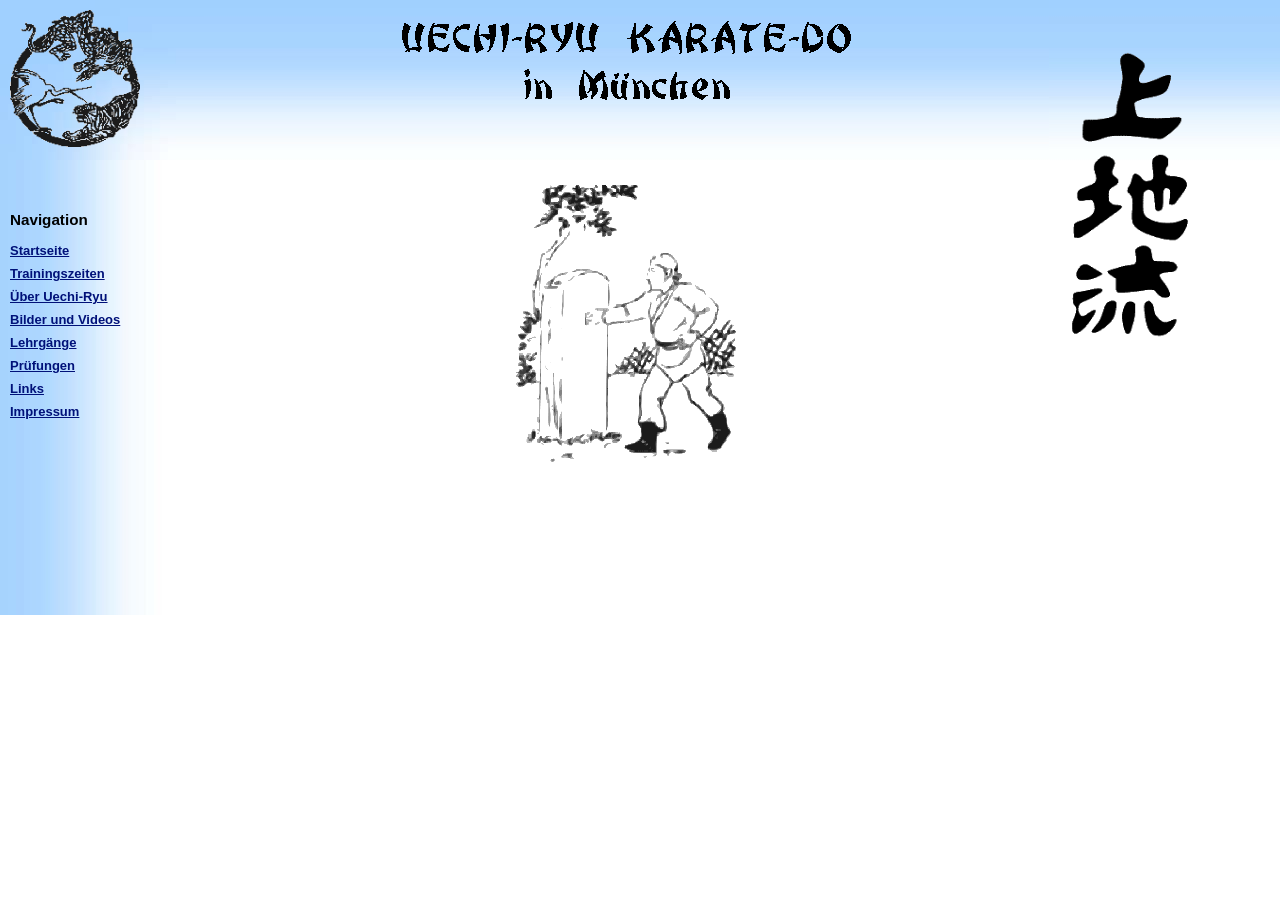
<file: index.html>
<!DOCTYPE html>
<html lang="de">
<head>
    <meta charset="utf-8">
    <title>Uechi-Ryu Karate-Do in München</title>
    <link href="templates/uechi.css" rel="stylesheet" type="text/css">

    <meta name="title" content="Uechi-Ryu Karate-Do in München">
    <meta name="Keywords" content="karate, karate-do, uechi-ryu, uechi, traditionelles karate, okinawa karate, kampfkunst, andreas theuer, münchen">
    <meta name="Description" content="Uechi-Ryu Karate-Do in München, Traditionelles Karate aus Okinawa in München">
    <meta name="Author" content="Andreas Theuer">
    <meta name="Subject" content="Karate">
    <meta name="Language" content="DE">
    <meta name="Robots" content="index,follow">

    <style type="text/css">
        .Stil1 {font-size: 11px}
    </style>
</head>

<body>

<table width="100%" cellspacing="0" cellpadding="10">

<!-- ----------- -->
<!-- Kopf Anfang -->
<!-- ----------- -->
<tr>
    <td background="bilder/bg-links-oben.jpg" width=130>
        <img src="bilder/KDT.gif" width="130" height="137" alt="Kranich, Drache und Tiger" border="0">
    </td>

    <td class="title" background="bilder/bg-oben.jpg">
        <img src="bilder/headline.gif" alt="Uechi-Ryu Karate-Do in München">
    </td>

    <td background="bilder/bg-oben3.jpg" rowspan=2 width=150 valign="top">
        <img src="bilder/uechi-ryu.gif" width="143" height="340" alt="Uechi Ryu" border="0">
    </td>
</tr>

<!-- --------- -->
<!-- Kopf Ende -->
<!-- --------- -->

<!-- ----------------- -->
<!-- Navigation Anfang -->
<!-- ----------------- -->

<tr>
    <td background="bilder/bg-links.jpg" valign="top">
        <pre><span class="Stil4">  </span></pre>
        <h3>Navigation</h3>
        <p><a href="index.html">Startseite</a></p>
        <p><a href="zeiten.html">Trainingszeiten</a></p>
		<p><a href="uechi-ryu.html">Über Uechi-Ryu</a></p>
        <p><a href="bilder.html">Bilder und Videos</a></p>
        <p><a href="lehrgaenge.html">Lehrgänge</a></p>
        <p><a href="pruefungen.html">Prüfungen</a></p>
        <p><a href="links.html">Links</a></p>
        <p><a href="impressum.html">Impressum</a></p>
    </td>

<!-- --------------- -->
<!-- Navigation Ende -->
<!-- --------------- -->

        <!-- Mittelspalte -->
        <td valign="middle" align="center" height="400">
            <br>
            <img src="bilder/Titelbild.gif" alt="Titelbild">
            <br><br>
        </td>
    </tr>

    <tr>
        <td background="bilder/bg-links.jpg">&nbsp;</td>
    </tr>

</table>

</body>
</html>
</file>
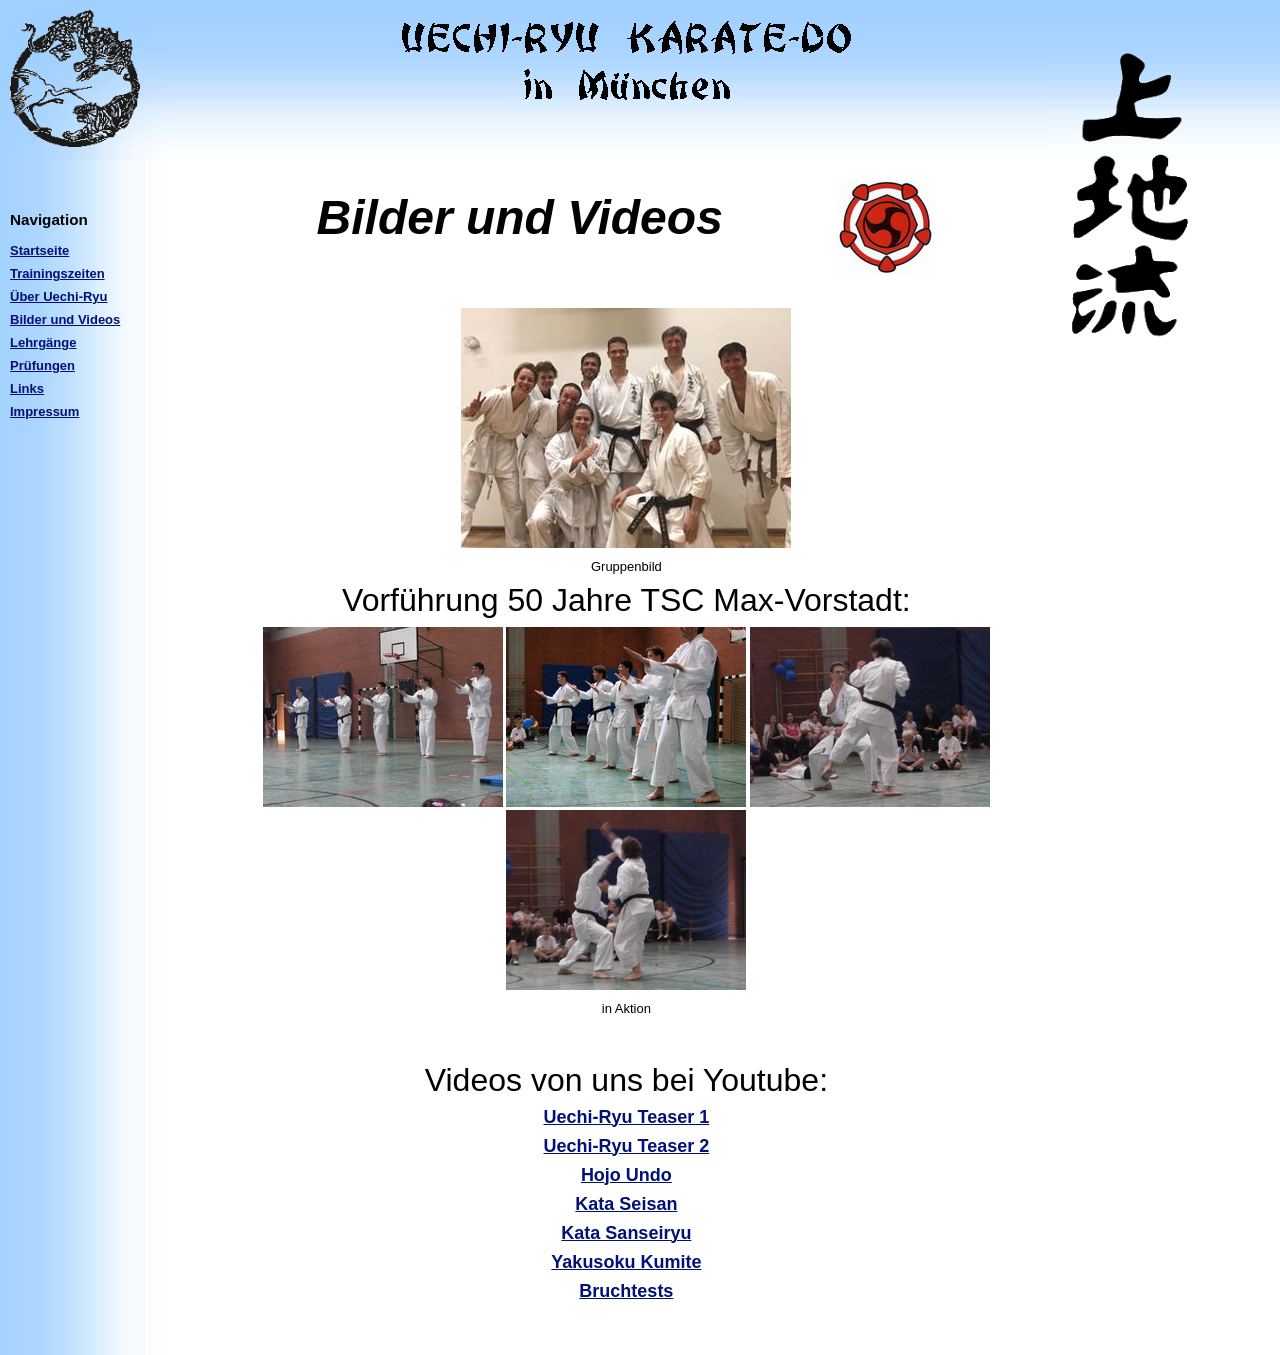
<file: bilder.html>
<!DOCTYPE html>
<html lang="de">
<head>
    <meta charset="utf-8">
    <title>Uechi-Ryu Karate-Do in München</title>
    <link href="templates/uechi.css" rel="stylesheet" type="text/css">

    <meta name="title" content="Uechi-Ryu Karate-Do in München">
    <meta name="Keywords" content="bilder, karate, karate-do, uechi-ryu, uechi, traditionelles karate, okinawa karate, kampfkunst, andreas theuer, münchen">
    <meta name="Description" content="Uechi-Ryu Karate-Do in München, Traditionelles Karate aus Okinawa in München">
    <meta name="Author" content="Andreas Theuer">
    <meta name="Subject" content="Karate">
    <meta name="Language" content="DE">
    <meta name="Robots" content="index,follow">

    <style type="text/css">
        .Stil1 {font-size: 11px}
    </style>
</head>

<body>

<table width=100% cellspacing="0" cellpadding="10">

<!-- ----------- -->
<!-- Kopf Anfang -->
<!-- ----------- -->
<tr>
    <td background="bilder/bg-links-oben.jpg" width=130>
        <img src="bilder/KDT.gif" width="130" height="137" alt="Kranich, Drache und Tiger" border="0">
    </td>

    <td class="title" background="bilder/bg-oben.jpg">
        <img src="bilder/headline.gif" alt="Uechi-Ryu Karate-Do in München">
    </td>

    <td background="bilder/bg-oben3.jpg" rowspan=2 width=150 valign="top">
        <img src="bilder/uechi-ryu.gif" width="143" height="340" alt="Uechi Ryu" border="0">
    </td>
</tr>


<!-- --------- -->
<!-- Kopf Ende -->
<!-- --------- -->



<!-- ----------------- -->
<!-- Navigation Anfang -->
<!-- ----------------- -->

<tr>
    <td background="bilder/bg-links.jpg" valign="top">
        <pre><span class="Stil4">  </span></pre>
        <h3>Navigation</h3>
        <p><a href="index.html">Startseite</a></p>
        <p><a href="zeiten.html">Trainingszeiten</a></p>
		<p><a href="uechi-ryu.html">Über Uechi-Ryu</a></p>
        <p><a href="bilder.html">Bilder und Videos</a></p>
        <p><a href="lehrgaenge.html">Lehrgänge</a></p>
        <p><a href="pruefungen.html">Prüfungen</a></p>
        <p><a href="links.html">Links</a></p>
        <p><a href="impressum.html">Impressum</a></p>
    </td>


<!-- --------------- -->
<!-- Navigation Ende -->
<!-- --------------- -->



<!-- ------------------- -->
<!-- Mittelspalte Anfang -->
<!-- ------------------- -->


	<td valign="top" align="center" height=400>
		<h1><font size="+4"><i>Bilder und Videos</i>&nbsp;&nbsp;&nbsp;&nbsp;&nbsp;&nbsp;&nbsp;&nbsp;</font>
			<img src="bilder/logo.jpg" width="100" height="95" border="0" alt="Shoken" align="center"></h1><br>

			<p><a><img src="bilder/gruppenbild.jpg" width="330" height="240" border="0" alt="Gruppenbild"></p>
			<a>Gruppenbild</a>

			
		<p><a><font size="+3">Vorf&uuml;hrung 50 Jahre TSC Max-Vorstadt:</font></a></p>

			<img src="bilder/vorfuehrung1.jpg" width="240" height="180" border="0" alt="Vorführungsbild">
			<img src="bilder/vorfuehrung2.jpg" width="240" height="180" border="0" alt="Vorführungsbild">
			<img src="bilder/vorfuehrung3.jpg" width="240" height="180" border="0" alt="Vorführungsbild">
			<img src="bilder/vorfuehrung4.jpg" width="240" height="180" border="0" alt="Vorführungsbild">
			<p><a>in Aktion</a></p>

		<br><br>

		<p><a><font size="+3">Videos von uns bei Youtube:</font></a></p>

		<p><a href="https://www.youtube.com/watch?v=sJLImpI1awE" target="_blank"><font size="+1">Uechi-Ryu Teaser 1</font></a></p>
		<p><a href="https://www.youtube.com/watch?v=Bh5SAx8_oy8" target="_blank"><font size="+1">Uechi-Ryu Teaser 2</font></a></p>
		<p><a href="https://www.youtube.com/watch?v=Fz6s21OsHaQ" target="_blank"><font size="+1">Hojo Undo</font></a></p>
		<p><a href="https://www.youtube.com/watch?v=kv1HJ3CWfzE" target="_blank"><font size="+1">Kata Seisan</font></a></p>
		<p><a href="https://www.youtube.com/watch?v=5gFrFgeg7R0" target="_blank"><font size="+1">Kata Sanseiryu</font></a></p>
		<p><a href="https://www.youtube.com/watch?v=Fb-xDyRDK4s" target="_blank"><font size="+1">Yakusoku Kumite</font></a></p>
		<p><a href="https://www.youtube.com/watch?v=NuuFsBiP1zk" target="_blank"><font size="+1">Bruchtests</font></a></p>



	</td>
</tr>

<!-- ----------------- -->
<!-- Mittelspalte Ende -->
<!-- ----------------- -->

<tr>
	<td background="bilder/bg-links.jpg" >&nbsp;</td>
</tr>

</table>

</body>
</html>
</file>
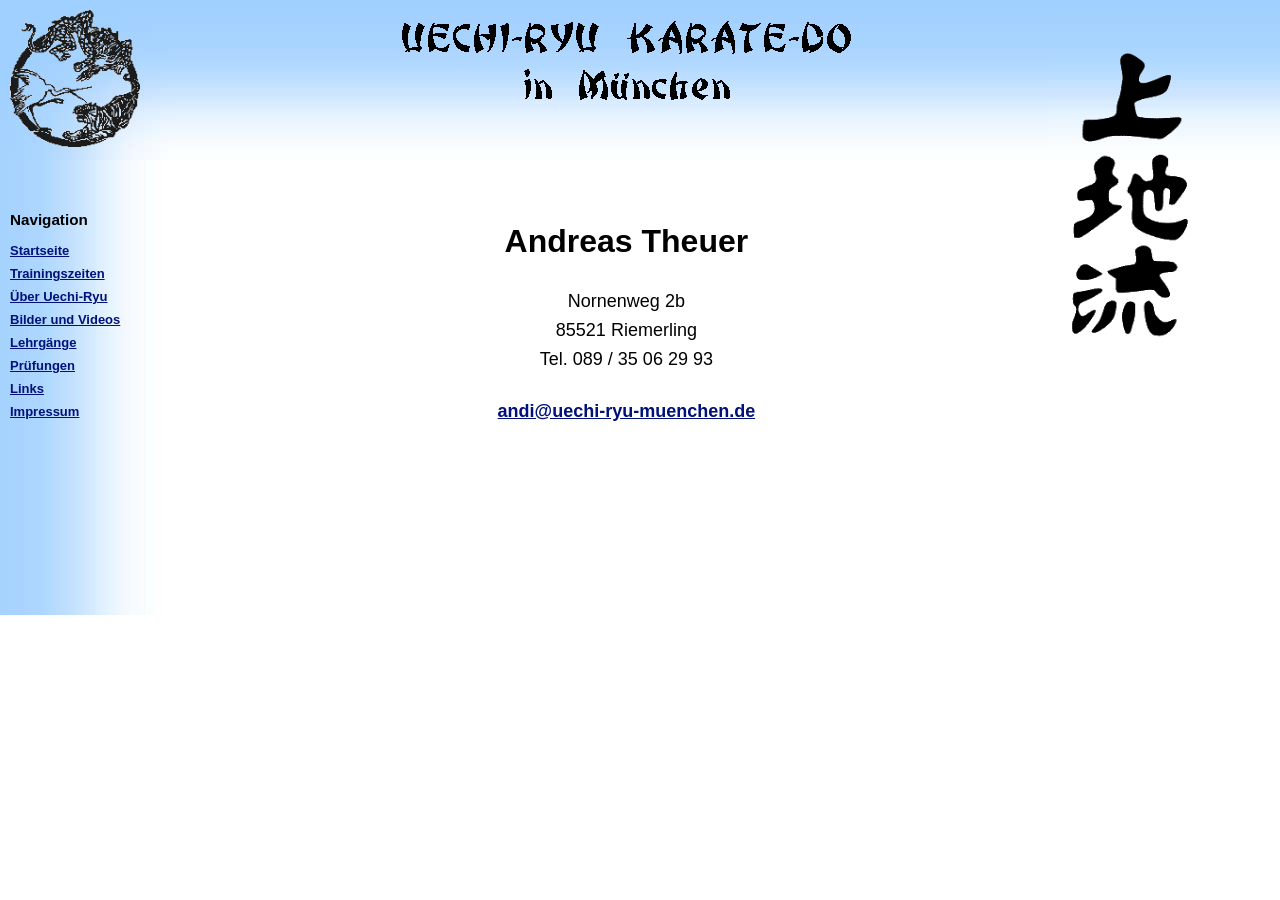
<file: impressum.html>
<!DOCTYPE html>
<html lang="de">
<head>
    <meta charset="utf-8">
    <title>Uechi-Ryu Karate-Do in München</title>
    <link href="templates/uechi.css" rel="stylesheet" type="text/css">

    <meta name="title" content="Uechi-Ryu Karate-Do in München">
    <meta name="Keywords" content="karate, karate-do, uechi-ryu, uechi, traditionelles karate, okinawa karate, kampfkunst, andreas theuer, münchen">
    <meta name="Description" content="Uechi-Ryu Karate-Do in München, Traditionelles Karate aus Okinawa in München">
    <meta name="Author" content="Andreas Theuer">
    <meta name="Subject" content="Karate">
    <meta name="Language" content="DE">
    <meta name="Robots" content="index,follow">

    <style type="text/css">
        .Stil1 {font-size: 11px}
    </style>
</head>

<body>

<table width=100% cellspacing="0" cellpadding="10">

<!-- ----------- -->
<!-- Kopf Anfang -->
<!-- ----------- -->
<tr>
    <td background="bilder/bg-links-oben.jpg" width=130>
        <img src="bilder/KDT.gif" width="130" height="137" alt="Kranich, Drache und Tiger" border="0">
    </td>

    <td class="title" background="bilder/bg-oben.jpg">
        <img src="bilder/headline.gif" alt="Uechi-Ryu Karate-Do in München">
    </td>

    <td background="bilder/bg-oben3.jpg" rowspan=2 width=150 valign="top">
        <img src="bilder/uechi-ryu.gif" width="143" height="340" alt="Uechi Ryu" border="0">
    </td>
</tr>

<!-- --------- -->
<!-- Kopf Ende -->
<!-- --------- -->



<!-- ----------------- -->
<!-- Navigation Anfang -->
<!-- ----------------- -->

<tr>
    <td background="bilder/bg-links.jpg" valign="top">
        <pre><span class="Stil4">  </span></pre>
        <h3>Navigation</h3>
        <p><a href="index.html">Startseite</a></p>
        <p><a href="zeiten.html">Trainingszeiten</a></p>
		<p><a href="uechi-ryu.html">Über Uechi-Ryu</a></p>
        <p><a href="bilder.html">Bilder und Videos</a></p>
        <p><a href="lehrgaenge.html">Lehrgänge</a></p>
        <p><a href="pruefungen.html">Prüfungen</a></p>
        <p><a href="links.html">Links</a></p>
        <p><a href="impressum.html">Impressum</a></p>
    </td>


<!-- --------------- -->
<!-- Navigation Ende -->
<!-- --------------- -->



<!-- ------------------- -->
<!-- Mittelspalte Anfang -->
<!-- ------------------- -->


	<td valign="top" align="center" height=400>
		<p><br><br><br><b><font size="+3">Andreas Theuer</font></b></p><br>
		<p><font size="+1">Nornenweg 2b </font></p>
		<p><font size="+1">85521 Riemerling </font></p>
		<p><font size="+1">Tel. 089 / 35 06 29 93</font></p><br>
		<p><font size="+1"><a href=&#109;&#97;&#105;&#108;&#116;&#111;&#58;&#97;&#110;&#100;&#105;&#64;&#117;&#101;&#99;&#104;&#105;&#45;&#114;&#121;&#117;&#45;&#109;&#117;&#101;&#110;&#99;&#104;&#101;&#110;&#46;&#100;&#101;>
                 &#97;&#110;&#100;&#105;&#64;&#117;&#101;&#99;&#104;&#105;&#45;&#114;&#121;&#117;&#45;&#109;&#117;&#101;&#110;&#99;&#104;&#101;&#110;&#46;&#100;&#101;</a></font></p>
	</td>
</tr>

<!-- ----------------- -->
<!-- Mittelspalte Ende -->
<!-- ----------------- -->

<tr>
	<td background="bilder/bg-links.jpg" >&nbsp;</td>
</tr>

</table>

</body>
</html>
</file>
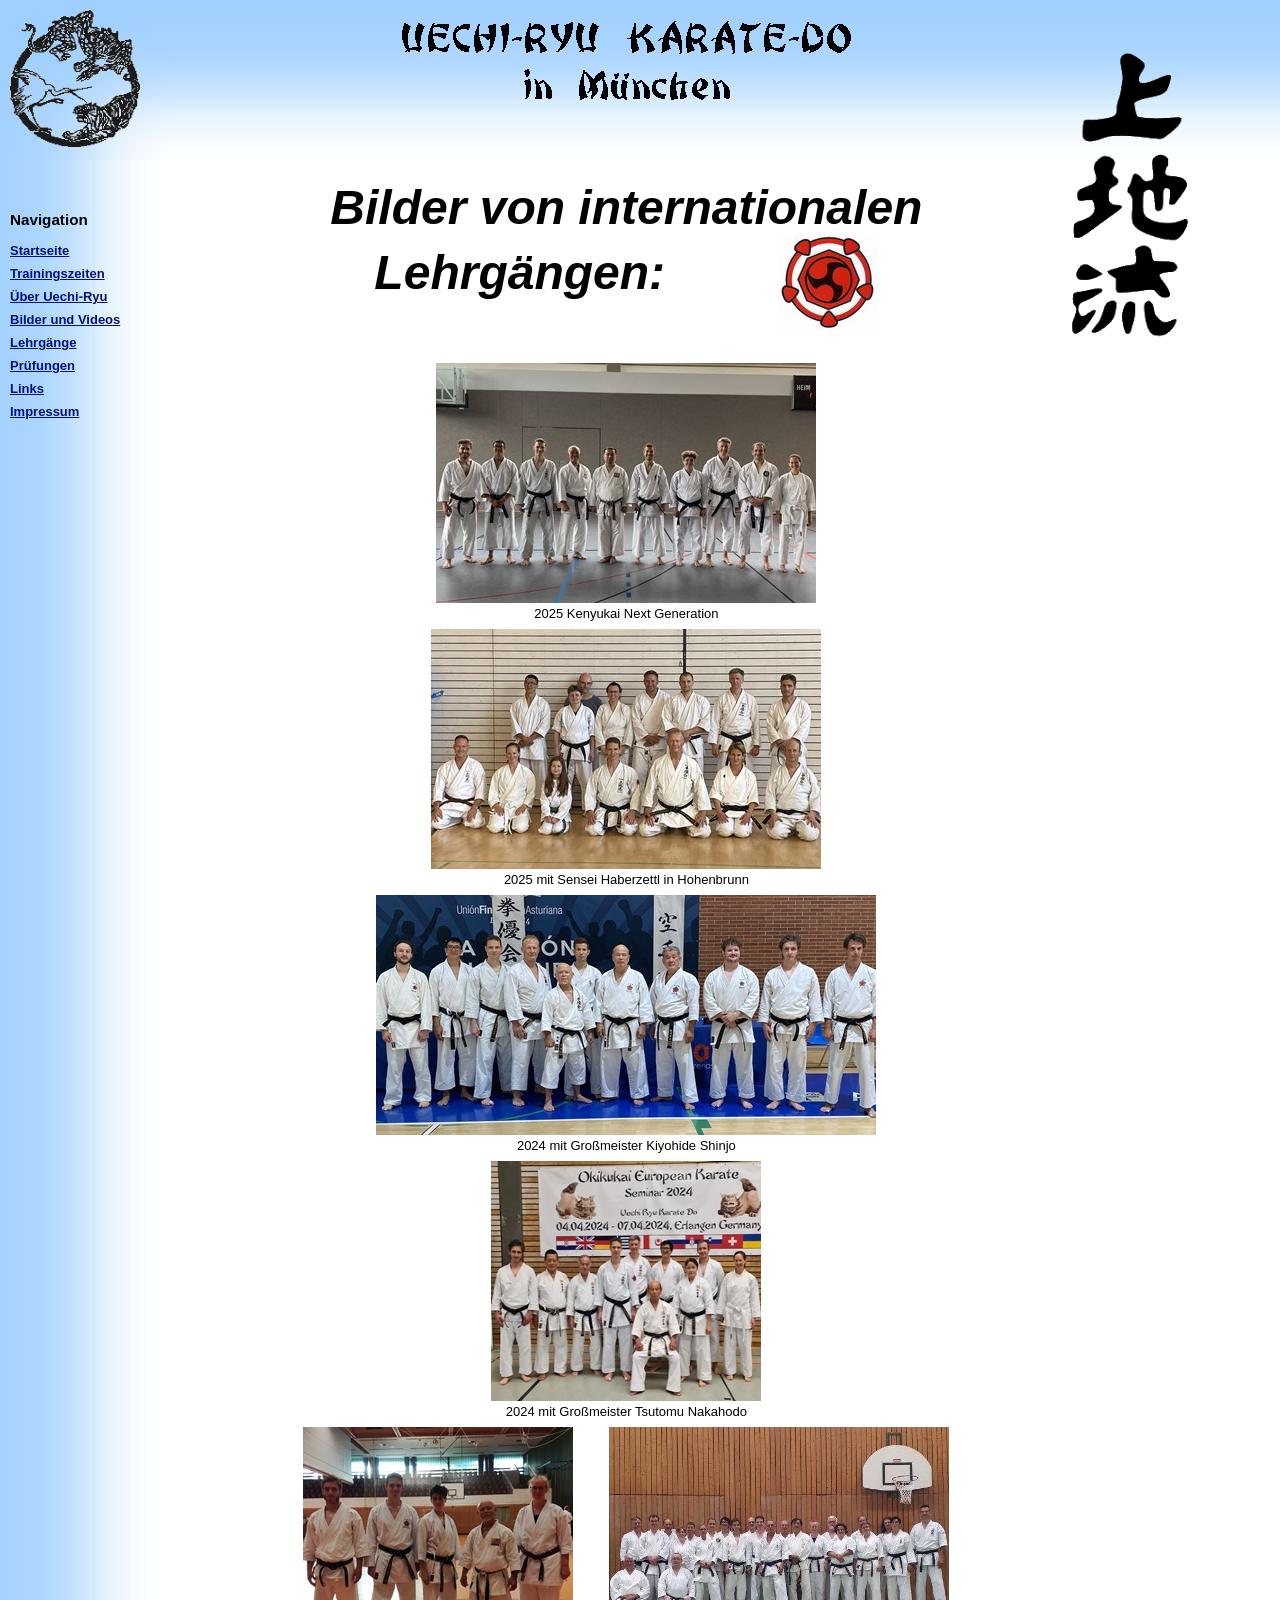
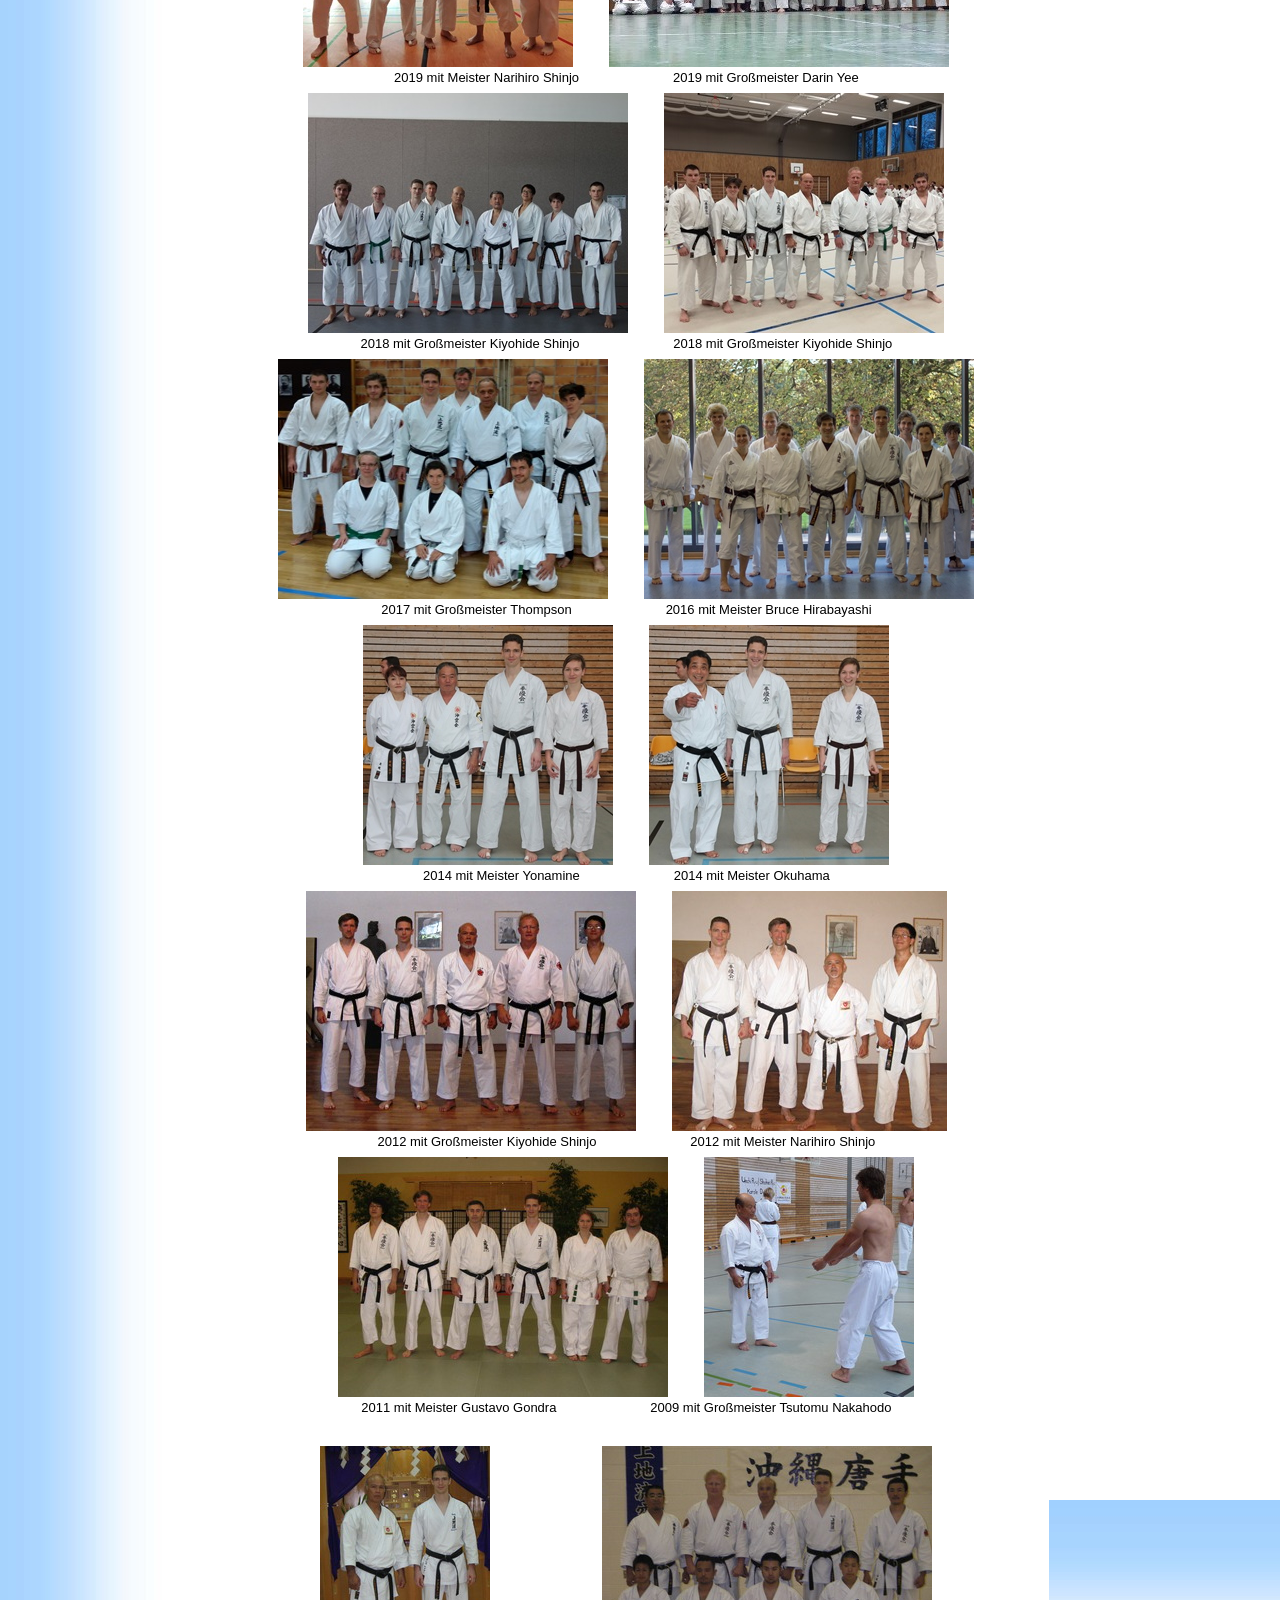
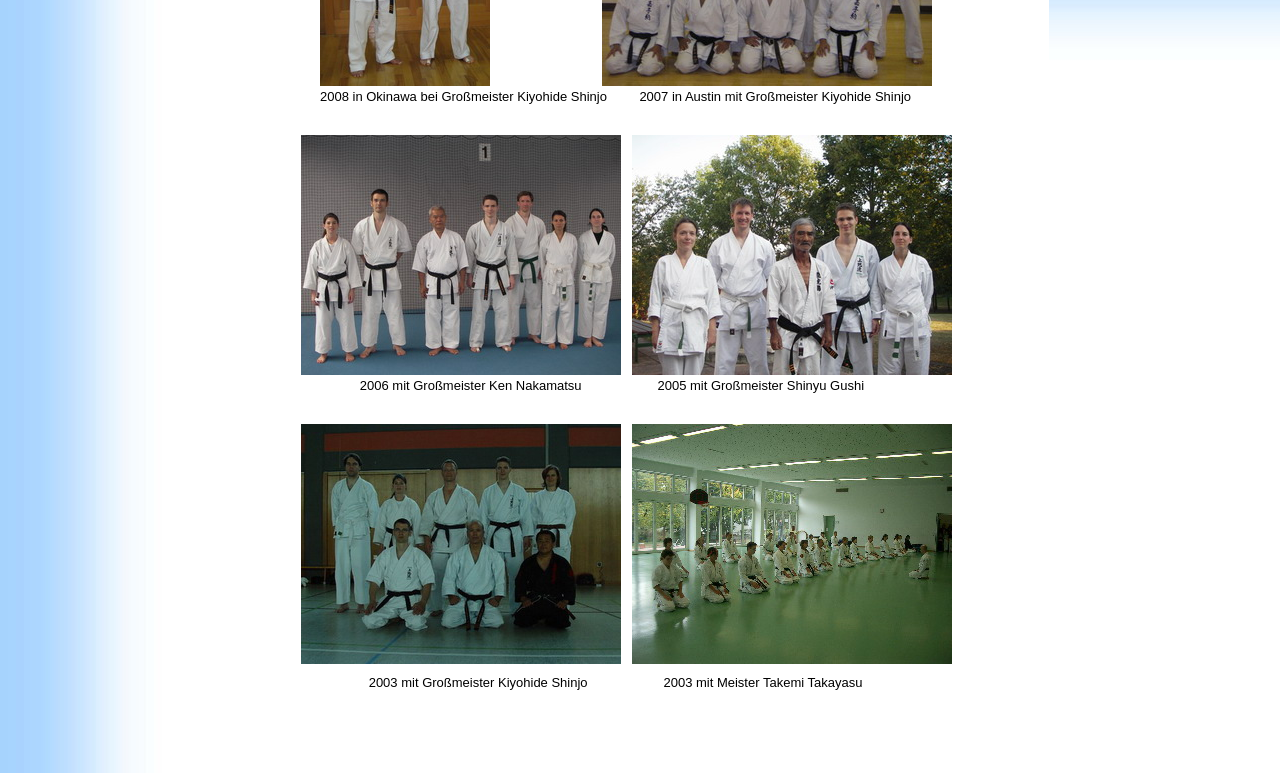
<file: lehrgaenge.html>
<!DOCTYPE html>
<html lang="de">
<head>
    <meta charset="utf-8">
    <title>Uechi-Ryu Karate-Do in München</title>
    <link href="templates/uechi.css" rel="stylesheet" type="text/css">

    <meta name="title" content="Uechi-Ryu Karate-Do in München">
    <meta name="Keywords" content="karate, karate-do, uechi-ryu, uechi, traditionelles karate, okinawa karate, kampfkunst, andreas theuer, münchen">
    <meta name="Description" content="Uechi-Ryu Karate-Do in München, Traditionelles Karate aus Okinawa in München">
    <meta name="Author" content="Andreas Theuer">
    <meta name="Subject" content="Karate">
    <meta name="Language" content="DE">
    <meta name="Robots" content="index,follow">

    <style type="text/css">
        .Stil1 {font-size: 11px}
    </style>
</head>

<body>

<table width=100% cellspacing="0" cellpadding="10">

<!-- ----------- -->
<!-- Kopf Anfang -->
<!-- ----------- -->
<tr>
    <td background="bilder/bg-links-oben.jpg" width=130>
        <img src="bilder/KDT.gif" width="130" height="137" alt="Kranich, Drache und Tiger" border="0">
    </td>

    <td class="title" background="bilder/bg-oben.jpg">
        <img src="bilder/headline.gif" alt="Uechi-Ryu Karate-Do in München">
    </td>

    <td background="bilder/bg-oben3.jpg" rowspan=2 width=150 valign="top">
        <img src="bilder/uechi-ryu.gif" width="143" height="340" alt="Uechi Ryu" border="0">
    </td>
</tr>

<!-- --------- -->
<!-- Kopf Ende -->
<!-- --------- -->

<!-- ----------------- -->
<!-- Navigation Anfang -->
<!-- ----------------- -->

<tr>
    <td background="bilder/bg-links.jpg" valign="top">
        <pre><span class="Stil4">  </span></pre>
        <h3>Navigation</h3>
        <p><a href="index.html">Startseite</a></p>
        <p><a href="zeiten.html">Trainingszeiten</a></p>
		<p><a href="uechi-ryu.html">Über Uechi-Ryu</a></p>
        <p><a href="bilder.html">Bilder und Videos</a></p>
        <p><a href="lehrgaenge.html">Lehrgänge</a></p>
        <p><a href="pruefungen.html">Prüfungen</a></p>
        <p><a href="links.html">Links</a></p>
        <p><a href="impressum.html">Impressum</a></p>
    </td>

<!-- --------------- -->
<!-- Navigation Ende -->
<!-- --------------- -->

<!-- ------------------- -->
<!-- Mittelspalte Anfang -->
<!-- ------------------- -->

    <td valign="top" align="center" height=400>
        <h1>
            <font size="+4"><i>Bilder von internationalen Lehrgängen:</i>&nbsp;&nbsp;&nbsp;&nbsp;&nbsp;&nbsp;&nbsp;&nbsp;</font>
            <img src="bilder/logo.jpg" width="100" height="95" border="0" alt="Shoken" align="center">
        </h1>
        <br>

        <p>
            <img src="bilder/2025badkissingen.jpg" width="380" height="240" border="0" alt="Lehrgangsbild"><br>
            <a>2025 Kenyukai Next Generation</a>
        </p>

        <p>
            <img src="bilder/2025hohenbrunn.jpg" width="390" height="240" border="0" alt="Lehrgangsbild"><br>
            <a>2025 mit Sensei Haberzettl in Hohenbrunn</a>
        </p>

        <p>
            <img src="bilder/2024shinjo.jpg" width="500" height="240" border="0" alt="Lehrgangsbild"><br>
            <a>2024 mit Großmeister Kiyohide Shinjo</a>
        </p>

        <p>
            <img src="bilder/2024nakahodo.jpg" width="270" height="240" border="0" alt="Lehrgangsbild"><br>
            <a>2024 mit Großmeister Tsutomu Nakahodo</a>
        </p>

        <p>
            <img src="bilder/2019NarihiroShinjoKelheim.jpg" width="270" height="240" border="0" alt="Lehrgangsbild">
            &nbsp;&nbsp;&nbsp;&nbsp;&nbsp;&nbsp;&nbsp;&nbsp;
            <img src="bilder/2019DarinYeeRegensburg.jpg" width="340" height="240" border="0" alt="Lehrgangsbild"><br>
            <a>2019 mit Meister Narihiro Shinjo</a>
            &nbsp;&nbsp;&nbsp;&nbsp;&nbsp;&nbsp;&nbsp;&nbsp;&nbsp;&nbsp;&nbsp;&nbsp;&nbsp;&nbsp;&nbsp;&nbsp;&nbsp;&nbsp;&nbsp;&nbsp;&nbsp;&nbsp;&nbsp;&nbsp;
            <a>2019 mit Großmeister Darin Yee</a>
        </p>

        <p>
            <img src="bilder/2018ShinjoBK.jpg" width="320" height="240" border="0" alt="Lehrgangsbild">
            &nbsp;&nbsp;&nbsp;&nbsp;&nbsp;&nbsp;&nbsp;&nbsp;
            <img src="bilder/2018ShinjoMuenchen.jpg" width="280" height="240" border="0" alt="Lehrgangsbild"><br>
            <a>2018 mit Großmeister Kiyohide Shinjo</a>
            &nbsp;&nbsp;&nbsp;&nbsp;&nbsp;&nbsp;&nbsp;&nbsp;&nbsp;&nbsp;&nbsp;&nbsp;&nbsp;&nbsp;&nbsp;&nbsp;&nbsp;&nbsp;&nbsp;&nbsp;&nbsp;&nbsp;&nbsp;&nbsp;
            <a>2018 mit Großmeister Kiyohide Shinjo</a>
        </p>

        <p>
            <img src="bilder/2017ThompsonBK.jpg" width="330" height="240" border="0" alt="Lehrgangsbild">
            &nbsp;&nbsp;&nbsp;&nbsp;&nbsp;&nbsp;&nbsp;&nbsp;
            <img src="bilder/2016BruceMuenchen.jpg" width="330" height="240" border="0" alt="Lehrgangsbild"><br>
            <a>2017 mit Großmeister Thompson</a>
            &nbsp;&nbsp;&nbsp;&nbsp;&nbsp;&nbsp;&nbsp;&nbsp;&nbsp;&nbsp;&nbsp;&nbsp;&nbsp;&nbsp;&nbsp;&nbsp;&nbsp;&nbsp;&nbsp;&nbsp;&nbsp;&nbsp;&nbsp;&nbsp;
            <a>2016 mit Meister Bruce Hirabayashi</a>
        </p>

        <p>
            <img src="bilder/2014YonamineErlangen.jpg" width="250" height="240" border="0" alt="Lehrgangsbild">
            &nbsp;&nbsp;&nbsp;&nbsp;&nbsp;&nbsp;&nbsp;&nbsp;
            <img src="bilder/2014OkuhamaErlangen.jpg" width="240" height="240" border="0" alt="Lehrgangsbild"><br>
            <a>2014 mit Meister Yonamine</a>
            &nbsp;&nbsp;&nbsp;&nbsp;&nbsp;&nbsp;&nbsp;&nbsp;&nbsp;&nbsp;&nbsp;&nbsp;&nbsp;&nbsp;&nbsp;&nbsp;&nbsp;&nbsp;&nbsp;&nbsp;&nbsp;&nbsp;&nbsp;&nbsp;
            <a>2014 mit Meister Okuhama</a>
        </p>

        <p>
            <img src="bilder/2012shinjok.jpg" width="330" height="240" border="0" alt="Lehrgangsbild">
            &nbsp;&nbsp;&nbsp;&nbsp;&nbsp;&nbsp;&nbsp;&nbsp;
            <img src="bilder/2012shinjon.jpg" width="275" height="240" border="0" alt="Lehrgangsbild"><br>
            <a>2012 mit Großmeister Kiyohide Shinjo</a>
            &nbsp;&nbsp;&nbsp;&nbsp;&nbsp;&nbsp;&nbsp;&nbsp;&nbsp;&nbsp;&nbsp;&nbsp;&nbsp;&nbsp;&nbsp;&nbsp;&nbsp;&nbsp;&nbsp;&nbsp;&nbsp;&nbsp;&nbsp;&nbsp;
            <a>2012 mit Meister Narihiro Shinjo</a>
        </p>

        <p>
            <img src="bilder/2011gondra.jpg" width="330" height="240" border="0" alt="Lehrgangsbild">
            &nbsp;&nbsp;&nbsp;&nbsp;&nbsp;&nbsp;&nbsp;&nbsp;
            <img src="bilder/2009nakahodo.jpg" width="210" height="240" border="0" alt="Lehrgangsbild"><br>
            <a>2011 mit Meister Gustavo Gondra</a>
            &nbsp;&nbsp;&nbsp;&nbsp;&nbsp;&nbsp;&nbsp;&nbsp;&nbsp;&nbsp;&nbsp;&nbsp;&nbsp;&nbsp;&nbsp;&nbsp;&nbsp;&nbsp;&nbsp;&nbsp;&nbsp;&nbsp;&nbsp;&nbsp;
            <a>2009 mit Großmeister Tsutomu Nakahodo</a>
        </p>

        <p>&nbsp;</p>

        <p>
            <img src="bilder/2008okinawa.jpg" width="170" height="240" border="0" alt="Lehrgangsbild">
            &nbsp;&nbsp;&nbsp;&nbsp;&nbsp;&nbsp;&nbsp;&nbsp;&nbsp;&nbsp;&nbsp;&nbsp;&nbsp;&nbsp;&nbsp;&nbsp;&nbsp;&nbsp;&nbsp;&nbsp;&nbsp;&nbsp;&nbsp;&nbsp;&nbsp;&nbsp;&nbsp;&nbsp;&nbsp;
            <img src="bilder/2007austin.jpg" width="330" height="240" border="0" alt="Lehrgangsbild"><br>
            <a>2008 in Okinawa bei Großmeister Kiyohide Shinjo</a>
            &nbsp;&nbsp;&nbsp;&nbsp;&nbsp;&nbsp;&nbsp;
            <a>2007 in Austin mit Großmeister Kiyohide Shinjo</a>
            &nbsp;&nbsp;&nbsp;&nbsp;&nbsp;
        </p>

        <p>&nbsp;</p>

        <p>
            <img src="bilder/2006nakamatsu.jpg" width="320" height="240" border="0" alt="Lehrgangsbild">
            &nbsp;
            <img src="bilder/2005gushi.jpg" width="320" height="240" border="0" alt="Lehrgangsbild"><br>
            <a>2006 mit Großmeister Ken Nakamatsu</a>
            &nbsp;&nbsp;&nbsp;&nbsp;&nbsp;&nbsp;&nbsp;&nbsp;&nbsp;&nbsp;&nbsp;&nbsp;&nbsp;&nbsp;&nbsp;&nbsp;&nbsp;&nbsp;&nbsp;
            <a>2005 mit Großmeister Shinyu Gushi</a>
            &nbsp;&nbsp;&nbsp;&nbsp;&nbsp;&nbsp;&nbsp;
        </p>

        <p>&nbsp;</p>

        <img src="bilder/2003shinjo.jpg" width="320" height="240" border="0" alt="Lehrgangsbild">
        &nbsp;
        <img src="bilder/2003takayasu.jpg" width="320" height="240" border="0" alt="Lehrgangsbild"><br>

        <p>
            <a>2003 mit Großmeister Kiyohide Shinjo</a>
            &nbsp;&nbsp;&nbsp;&nbsp;&nbsp;&nbsp;&nbsp;&nbsp;&nbsp;&nbsp;&nbsp;&nbsp;&nbsp;&nbsp;&nbsp;&nbsp;&nbsp;&nbsp;&nbsp;
            <a>2003 mit Meister Takemi Takayasu</a>
            &nbsp;&nbsp;&nbsp;&nbsp;&nbsp;
        </p>

        <br><br>

    </td>
</tr>

<!-- ----------------- -->
<!-- Mittelspalte Ende -->
<!-- ----------------- -->

<tr>
    <td background="bilder/bg-links.jpg">&nbsp;</td>
</tr>

</table>

</body>
</html>
</file>
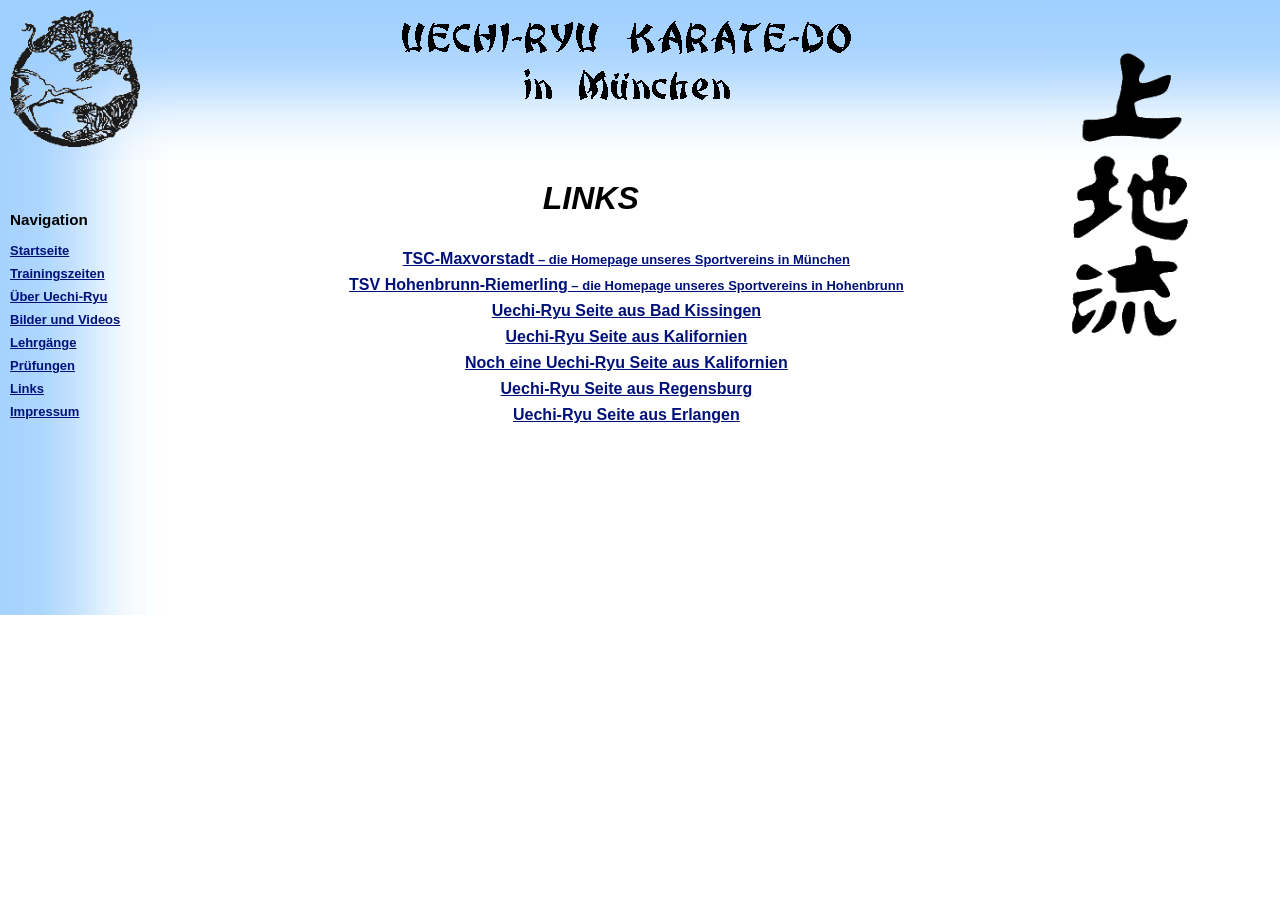
<file: links.html>
<!DOCTYPE html>
<html lang="de">
<head>
    <meta charset="utf-8">
    <title>Uechi-Ryu Karate-Do in München</title>    
    <link href="templates/uechi.css" rel="stylesheet" type="text/css">

    <meta name="title" content="Uechi-Ryu Karate-Do in München">
    <meta name="Keywords" content="bilder, karate, karate-do, uechi-ryu, uechi, traditionelles karate, okinawa karate, kampfkunst, andreas theuer, münchen">
    <meta name="Description" content="Uechi-Ryu Karate-Do in München, Traditionelles Karate aus Okinawa in München">
    <meta name="Author" content="Andreas Theuer">
    <meta name="Subject" content="Karate">
    <meta name="Language" content="DE">
    <meta name="Robots" content="index,follow">

    <style type="text/css">
        .Stil1 {font-size: 11px}
    </style>
</head>

<body>

<table width=100% cellspacing="0" cellpadding="10">

<!-- ----------- -->
<!-- Kopf Anfang -->
<!-- ----------- -->
<tr>
    <td background="bilder/bg-links-oben.jpg" width=130>
        <img src="bilder/KDT.gif" width="130" height="137" alt="Kranich, Drache und Tiger" border="0">
    </td>

    <td class="title" background="bilder/bg-oben.jpg">
        <img src="bilder/headline.gif" alt="Uechi-Ryu Karate-Do in München">
    </td>

    <td background="bilder/bg-oben3.jpg" rowspan=2 width=150 valign="top">
        <img src="bilder/uechi-ryu.gif" width="143" height="340" alt="Uechi Ryu" border="0">
    </td>
</tr>

<!-- --------- -->
<!-- Kopf Ende -->
<!-- --------- -->

<!-- ----------------- -->
<!-- Navigation Anfang -->
<!-- ----------------- -->

<tr>
    <td background="bilder/bg-links.jpg" valign="top">
        <pre><span class="Stil4">  </span></pre>
        <h3>Navigation</h3>
        <p><a href="index.html">Startseite</a></p>
        <p><a href="zeiten.html">Trainingszeiten</a></p>
		<p><a href="uechi-ryu.html">Über Uechi-Ryu</a></p>
        <p><a href="bilder.html">Bilder und Videos</a></p>
        <p><a href="lehrgaenge.html">Lehrgänge</a></p>
        <p><a href="pruefungen.html">Prüfungen</a></p>
        <p><a href="links.html">Links</a></p>
        <p><a href="impressum.html">Impressum</a></p>
    </td>

<!-- --------------- -->
<!-- Navigation Ende -->
<!-- --------------- -->

<!-- ------------------- -->
<!-- Mittelspalte Anfang -->
<!-- ------------------- -->

    <td valign="top" align="center" height=400>
        <h1><font size="+3"><i>LINKS</i>&nbsp;&nbsp;&nbsp;&nbsp;&nbsp;&nbsp;&nbsp;&nbsp;</font></h1>
        <br>

        <p><a href="http://www.tsc-maxvorstadt.de"><font size="+0.5">TSC-Maxvorstadt</font> – die Homepage unseres Sportvereins in München</a></p>
        <p><a href="http://www.tsv-hohenbrunn.com"><font size="+0.5">TSV Hohenbrunn-Riemerling</font> – die Homepage unseres Sportvereins in Hohenbrunn</a></p>
        <p><a href="http://www.karate-kg.de"><font size="+0.5">Uechi-Ryu Seite aus Bad Kissingen</font></a></p>
        <p><a href="http://www.alandollar.com"><font size="+0.5">Uechi-Ryu Seite aus Kalifornien</font></a></p>
        <p><a href="http://www.1shoken.com"><font size="+0.5">Noch eine Uechi-Ryu Seite aus Kalifornien</font></a></p>
        <p><a href="http://www.uechi-regensburg.de"><font size="+0.5">Uechi-Ryu Seite aus Regensburg</font></a></p>
        <p><a href="http://www.ki-shin-tai.de"><font size="+0.5">Uechi-Ryu Seite aus Erlangen</font></a></p>

    </td>
</tr>

<!-- ----------------- -->
<!-- Mittelspalte Ende -->
<!-- ----------------- -->

<tr>
    <td background="bilder/bg-links.jpg">&nbsp;</td>
</tr>

</table>

</body>
</html>
</file>
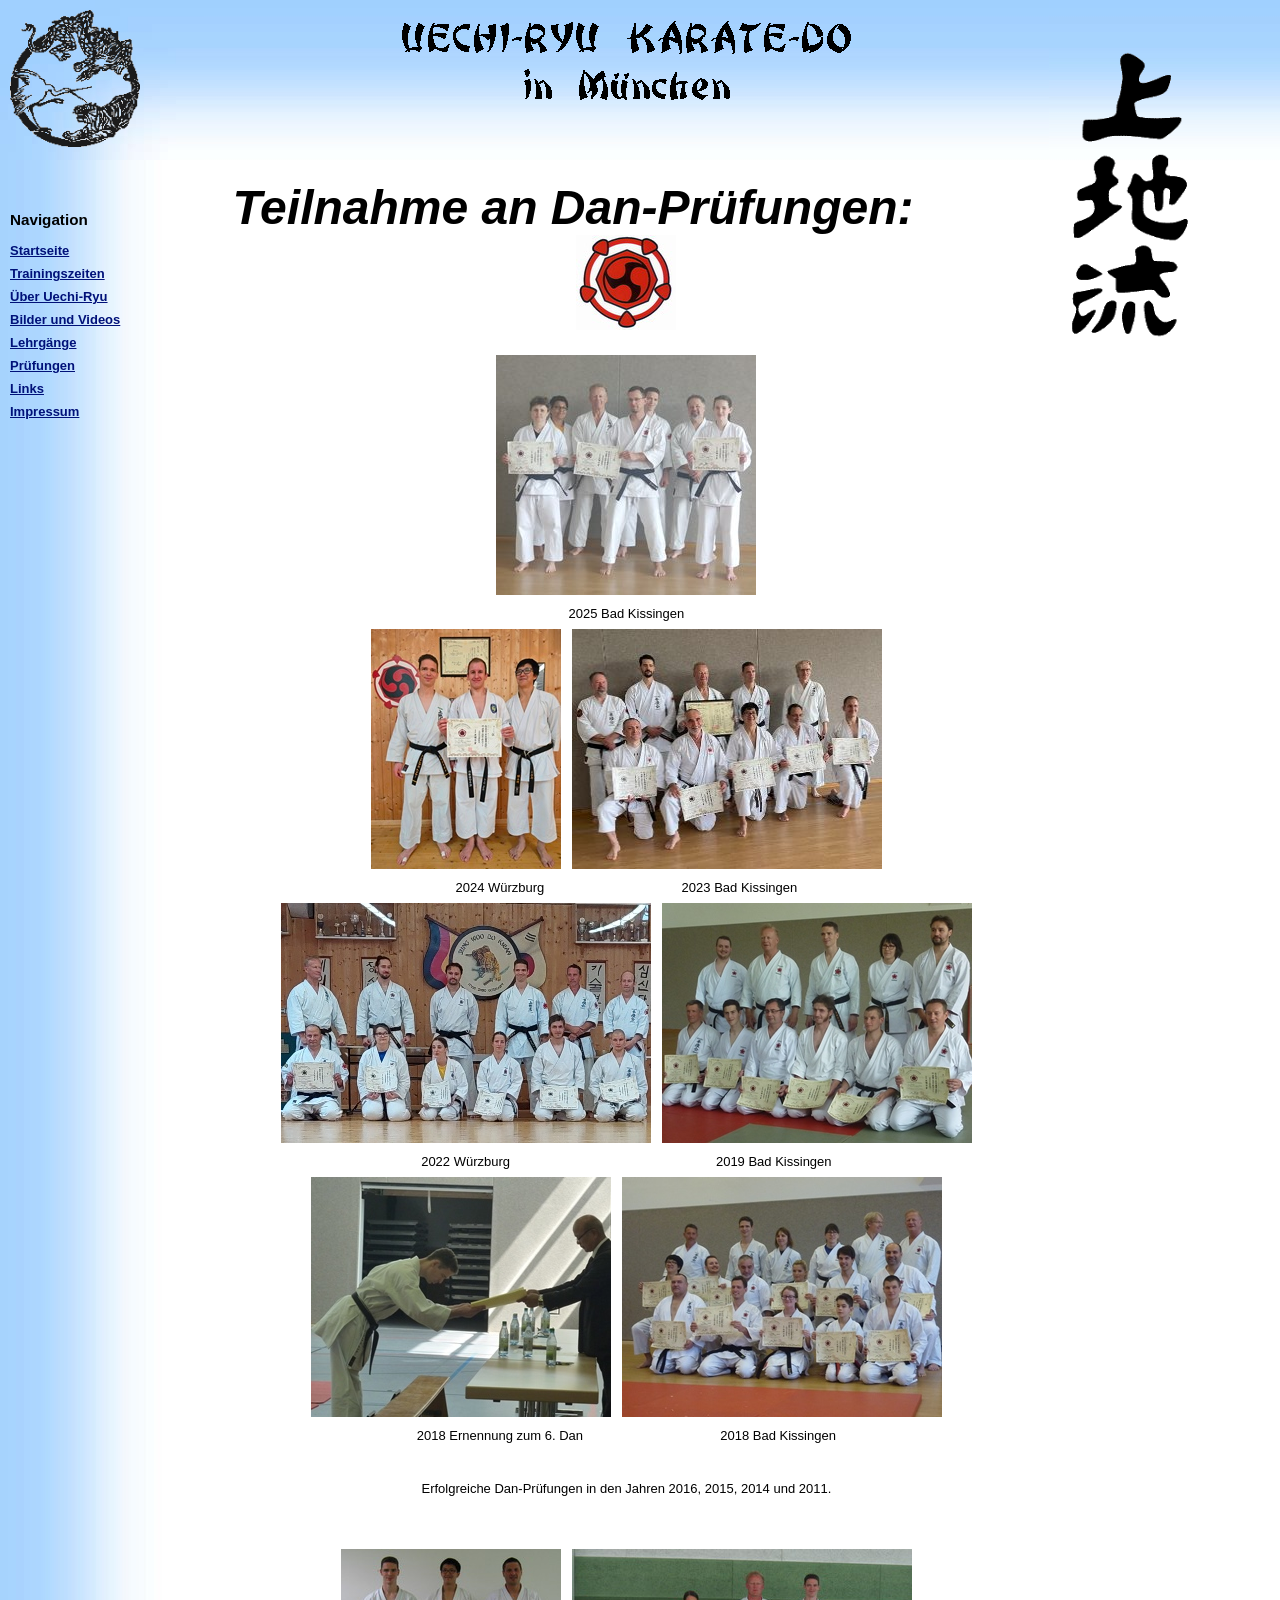
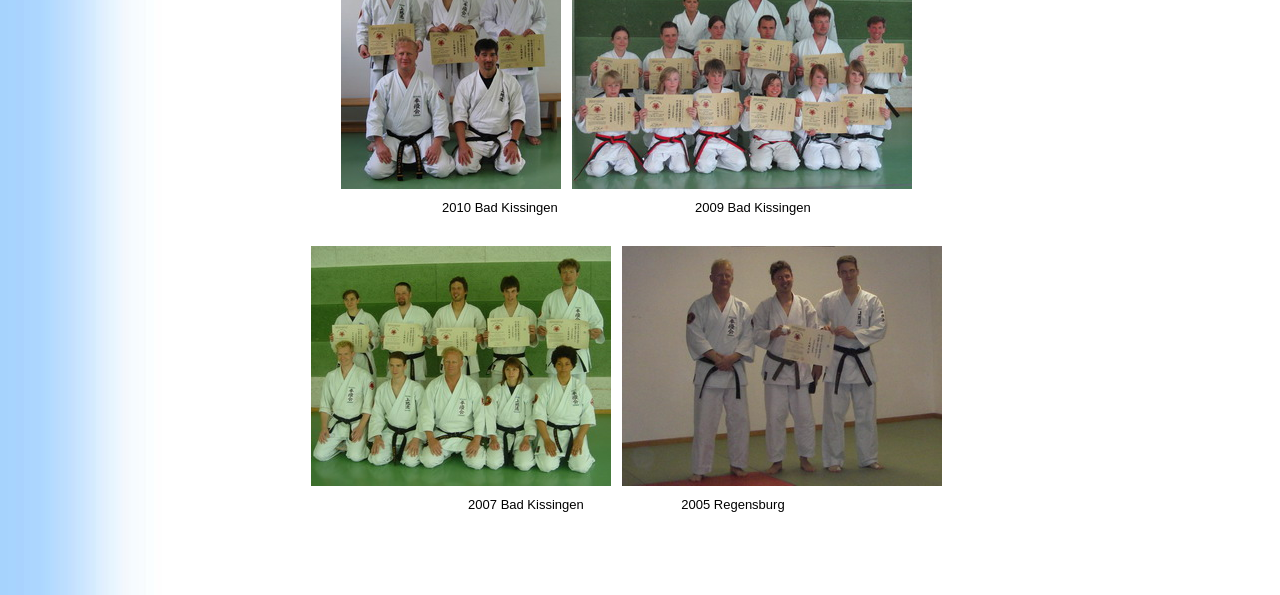
<file: pruefungen.html>
<!DOCTYPE html>
<html lang="de">
<head>
    <meta charset="utf-8">
    <title>Uechi-Ryu Karate-Do in München</title>
    <link href="templates/uechi.css" rel="stylesheet" type="text/css">

    <meta name="title" content="Uechi-Ryu Karate-Do in München">
    <meta name="Keywords" content="bilder, karate, karate-do, uechi-ryu, uechi, traditionelles karate, okinawa karate, kampfkunst, andreas theuer, münchen">
    <meta name="Description" content="Uechi-Ryu Karate-Do in München, Traditionelles Karate aus Okinawa in München">
    <meta name="Author" content="Andreas Theuer">
    <meta name="Subject" content="Karate">
    <meta name="Language" content="DE">
    <meta name="Robots" content="index,follow">

    <style type="text/css">
        .Stil1 {font-size: 11px}
    </style>
</head>

<body>

<table width=100% cellspacing="0" cellpadding="10">

<!-- ----------- -->
<!-- Kopf Anfang -->
<!-- ----------- -->
<tr>
    <td background="bilder/bg-links-oben.jpg" width=130>
        <img src="bilder/KDT.gif" width="130" height="137" alt="Kranich, Drache und Tiger" border="0">
    </td>

    <td class="title" background="bilder/bg-oben.jpg">
        <img src="bilder/headline.gif" alt="Uechi-Ryu Karate-Do in München">
    </td>

    <td background="bilder/bg-oben3.jpg" rowspan=2 width=150 valign="top">
        <img src="bilder/uechi-ryu.gif" width="143" height="340" alt="Uechi Ryu" border="0">
    </td>
</tr>

<!-- --------- -->
<!-- Kopf Ende -->
<!-- --------- -->

<!-- ----------------- -->
<!-- Navigation Anfang -->
<!-- ----------------- -->

<tr>
    <td background="bilder/bg-links.jpg" valign="top">
        <pre><span class="Stil4">  </span></pre>
        <h3>Navigation</h3>
        <p><a href="index.html">Startseite</a></p>
        <p><a href="zeiten.html">Trainingszeiten</a></p>
		<p><a href="uechi-ryu.html">Über Uechi-Ryu</a></p>
        <p><a href="bilder.html">Bilder und Videos</a></p>
        <p><a href="lehrgaenge.html">Lehrgänge</a></p>
        <p><a href="pruefungen.html">Prüfungen</a></p>
        <p><a href="links.html">Links</a></p>
        <p><a href="impressum.html">Impressum</a></p>
    </td>

<!-- --------------- -->
<!-- Navigation Ende -->
<!-- --------------- -->

<!-- ------------------- -->
<!-- Mittelspalte Anfang -->
<!-- ------------------- -->

    <td valign="top" align="center" height=400>
        <h1>
            <font size="+4"><i>Teilnahme an Dan-Prüfungen:</i>&nbsp;&nbsp;&nbsp;&nbsp;&nbsp;&nbsp;&nbsp;&nbsp;</font>
            <img src="bilder/logo.jpg" width="100" height="95" border="0" alt="Shoken" align="center">
        </h1>
        <br>

        <img src="bilder/2025pbadkissingen.jpg" width="260" height="240" border="0" alt="Prüfungsbild"><br>
        <p><a>2025 Bad Kissingen</a></p>

        <img src="bilder/2024wuerzburg.jpg" width="190" height="240" border="0" alt="Prüfungsbild">
        &nbsp;
        <img src="bilder/2023PruefungBK.jpg" width="310" height="240" border="0" alt="Prüfungsbild"><br>
        <p>
            <a>2024 Würzburg</a>
            &nbsp;&nbsp;&nbsp;&nbsp;&nbsp;&nbsp;&nbsp;&nbsp;&nbsp;&nbsp;&nbsp;&nbsp;&nbsp;&nbsp;&nbsp;&nbsp;&nbsp;&nbsp;&nbsp;&nbsp;&nbsp;&nbsp;&nbsp;&nbsp;&nbsp;&nbsp;&nbsp;&nbsp;&nbsp;&nbsp;&nbsp;&nbsp;&nbsp;&nbsp;&nbsp;&nbsp;
            <a>2023 Bad Kissingen</a>
        </p>

        <img src="bilder/2022PruefungWzbg.jpg" width="370" height="240" border="0" alt="Prüfungsbild">
        &nbsp;
        <img src="bilder/2019PruefungBK.jpg" width="310" height="240" border="0" alt="Prüfungsbild"><br>
        <p>
            <a>2022 Würzburg</a>
            &nbsp;&nbsp;&nbsp;&nbsp;&nbsp;&nbsp;&nbsp;&nbsp;&nbsp;&nbsp;&nbsp;&nbsp;&nbsp;&nbsp;&nbsp;&nbsp;&nbsp;&nbsp;&nbsp;&nbsp;&nbsp;&nbsp;&nbsp;&nbsp;&nbsp;&nbsp;&nbsp;&nbsp;&nbsp;&nbsp;&nbsp;&nbsp;&nbsp;&nbsp;&nbsp;&nbsp;&nbsp;&nbsp;&nbsp;&nbsp;&nbsp;&nbsp;&nbsp;&nbsp;&nbsp;&nbsp;&nbsp;&nbsp;&nbsp;&nbsp;&nbsp;&nbsp;&nbsp;&nbsp;&nbsp;
            <a>2019 Bad Kissingen</a>
        </p>

        <img src="bilder/2018PruefungBK2.jpg" width="300" height="240" border="0" alt="Prüfungsbild">
        &nbsp;
        <img src="bilder/2018PruefungBK.jpg" width="320" height="240" border="0" alt="Prüfungsbild"><br>
        <p>
            <a>2018 Ernennung zum 6. Dan</a>
            &nbsp;&nbsp;&nbsp;&nbsp;&nbsp;&nbsp;&nbsp;&nbsp;&nbsp;&nbsp;&nbsp;&nbsp;&nbsp;&nbsp;&nbsp;&nbsp;&nbsp;&nbsp;&nbsp;&nbsp;&nbsp;&nbsp;&nbsp;&nbsp;&nbsp;&nbsp;&nbsp;&nbsp;&nbsp;&nbsp;&nbsp;&nbsp;&nbsp;&nbsp;&nbsp;&nbsp;
            <a>2018 Bad Kissingen</a>
        </p>

        <p><br><br>Erfolgreiche Dan-Prüfungen in den Jahren 2016, 2015, 2014 und 2011.<br><br><br><br></p>

        <img src="bilder/pruefung2010.jpg" width="220" height="240" border="0" alt="Prüfungsbild">
        &nbsp;
        <img src="bilder/pruefung2009.jpg" width="340" height="240" border="0" alt="Prüfungsbild"><br>
        <p>
            <a>2010 Bad Kissingen</a>
            &nbsp;&nbsp;&nbsp;&nbsp;&nbsp;&nbsp;&nbsp;&nbsp;&nbsp;&nbsp;&nbsp;&nbsp;&nbsp;&nbsp;&nbsp;&nbsp;&nbsp;&nbsp;&nbsp;&nbsp;&nbsp;&nbsp;&nbsp;&nbsp;&nbsp;&nbsp;&nbsp;&nbsp;&nbsp;&nbsp;&nbsp;&nbsp;&nbsp;&nbsp;&nbsp;&nbsp;
            <a>2009 Bad Kissingen</a>
        </p>

        <p>&nbsp;</p>

        <img src="bilder/pruefung2007.jpg" width="300" height="240" border="0" alt="Prüfungsbild">
        &nbsp;
        <img src="bilder/pruefung2005.jpg" width="320" height="240" border="0" alt="Prüfungsbild"><br>
        <p>
            <a>2007 Bad Kissingen</a>
            &nbsp;&nbsp;&nbsp;&nbsp;&nbsp;&nbsp;&nbsp;&nbsp;&nbsp;&nbsp;&nbsp;&nbsp;&nbsp;&nbsp;&nbsp;&nbsp;&nbsp;&nbsp;&nbsp;&nbsp;&nbsp;&nbsp;&nbsp;&nbsp;&nbsp;
            <a>2005 Regensburg</a>
        </p>

        <br><br>

    </td>
</tr>

<!-- ----------------- -->
<!-- Mittelspalte Ende -->
<!-- ----------------- -->

<tr>
    <td background="bilder/bg-links.jpg">&nbsp;</td>
</tr>

</table>

</body>
</html>
</file>
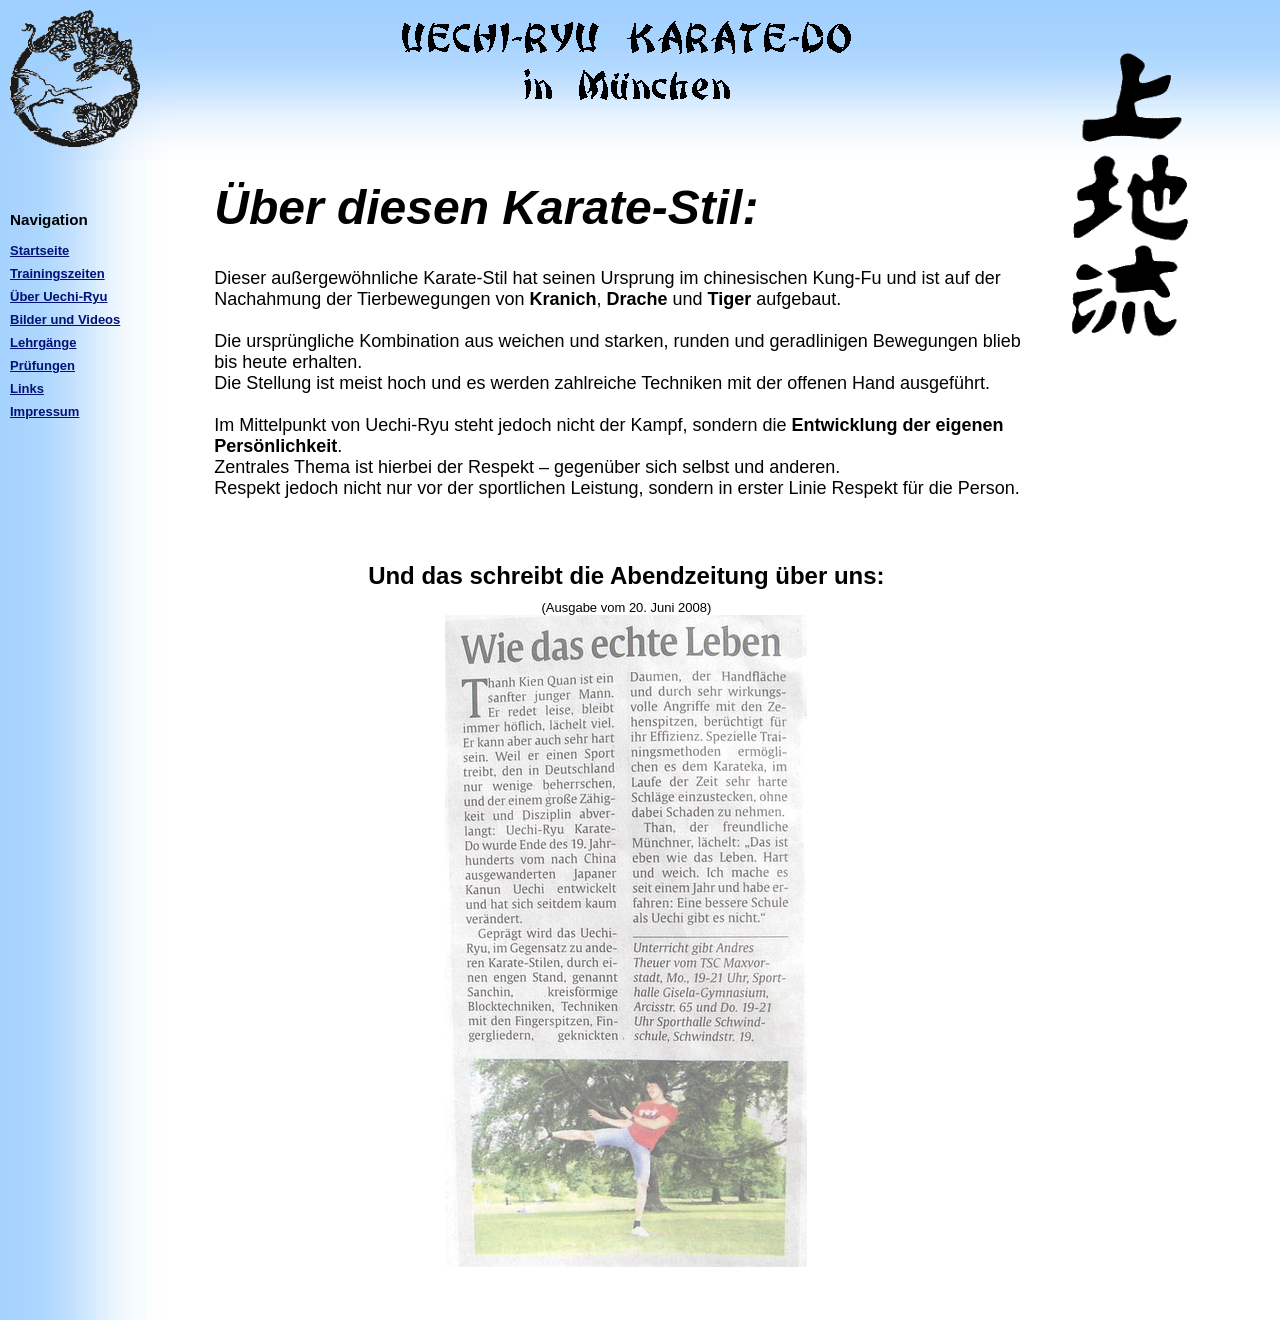
<file: uechi-ryu.html>
<!DOCTYPE html>
<html lang="de">
<head>
    <meta charset="utf-8">
    <title>Uechi-Ryu Karate-Do in München</title>
    <link href="templates/uechi.css" rel="stylesheet" type="text/css">

    <meta name="title" content="Uechi-Ryu Karate-Do in München">
    <meta name="Keywords" content="karate, karate-do, uechi-ryu, uechi, traditionelles karate, okinawa karate, kampfkunst, andreas theuer, münchen">
    <meta name="Description" content="Uechi-Ryu Karate-Do in München, Traditionelles Karate aus Okinawa in München">
    <meta name="Author" content="Andreas Theuer">
    <meta name="Subject" content="Karate">
    <meta name="Language" content="DE">
    <meta name="Robots" content="index,follow">

    <style type="text/css">
        .Stil1 {font-size: 11px}
    </style>
</head>

<body>

<table width="100%" cellspacing="0" cellpadding="10">

<!-- ----------- -->
<!-- Kopf Anfang -->
<!-- ----------- -->
<tr>
    <td width="130" rowspan="2" valign="top" background="bilder/bg-links-oben.jpg">
        <img src="bilder/KDT.gif" width="130" height="137" alt="Kranich, Drache und Tiger" border="0">
    </td>

    <td class="title" background="bilder/bg-oben.jpg">
        <img src="bilder/headline.gif" alt="Uechi-Ryu Karate-Do in München"><br>
    </td>

    <td background="bilder/bg-oben3.jpg" rowspan="3" width="150" valign="top">
        <img src="bilder/uechi-ryu.gif" width="143" height="340" alt="Uechi Ryu" border="0">
    </td>
</tr>

<tr>
    <!-- Leere Zeile für Layout-Abstand -->
</tr>

<!-- --------- -->
<!-- Kopf Ende -->
<!-- --------- -->

<!-- ----------------- -->
<!-- Navigation Anfang -->
<!-- ----------------- -->

<tr>
    <td background="bilder/bg-links.jpg" valign="top">
        <pre><span class="Stil4">  </span></pre>
        <h3>Navigation</h3>
        <p><a href="index.html">Startseite</a></p>
        <p><a href="zeiten.html">Trainingszeiten</a></p>
		<p><a href="uechi-ryu.html">Über Uechi-Ryu</a></p>
        <p><a href="bilder.html">Bilder und Videos</a></p>
        <p><a href="lehrgaenge.html">Lehrgänge</a></p>
        <p><a href="pruefungen.html">Prüfungen</a></p>
        <p><a href="links.html">Links</a></p>
        <p><a href="impressum.html">Impressum</a></p>
    </td>

<!-- --------------- -->
<!-- Navigation Ende -->
<!-- --------------- -->

<!-- ------------------- -->
<!-- Mittelspalte Anfang -->
<!-- ------------------- -->

    <td valign="middle" align="left" height="400">

        <h1><font size="+4"><i>Über diesen Karate-Stil:</i></font></h1><br>

        <p><font size="+1">
            Dieser außergewöhnliche Karate-Stil hat seinen Ursprung im chinesischen Kung-Fu
            und ist auf der Nachahmung der Tierbewegungen von <b>Kranich</b>, <b>Drache</b> und <b>Tiger</b> aufgebaut.<br><br>

            Die ursprüngliche Kombination aus weichen und starken, runden und geradlinigen Bewegungen
            blieb bis heute erhalten.<br>
            Die Stellung ist meist hoch und es werden zahlreiche Techniken mit der offenen Hand ausgeführt.<br><br>

            Im Mittelpunkt von Uechi-Ryu steht jedoch nicht der Kampf, sondern die
            <b>Entwicklung der eigenen Persönlichkeit</b>.<br>
            Zentrales Thema ist hierbei der Respekt – gegenüber sich selbst und anderen.<br>
            Respekt jedoch nicht nur vor der sportlichen Leistung, sondern in erster Linie
            Respekt für die Person.
        </font></p>

        <br><br><br>

        <h1 align="center">Und das schreibt die Abendzeitung über uns:</h1>
        <p align="center">
            <a>(Ausgabe vom 20. Juni 2008)</a><br>
            <img align="center" src="bilder/abendzeitung.jpg" alt="Artikel der Abendzeitung">
        </p>

    </td>
</tr>

<!-- ----------------- -->
<!-- Mittelspalte Ende -->
<!-- ----------------- -->

<tr>
    <td valign="top" background="bilder/bg-links.jpg">&nbsp;</td>
</tr>

</table>

</body>
</html>
</file>
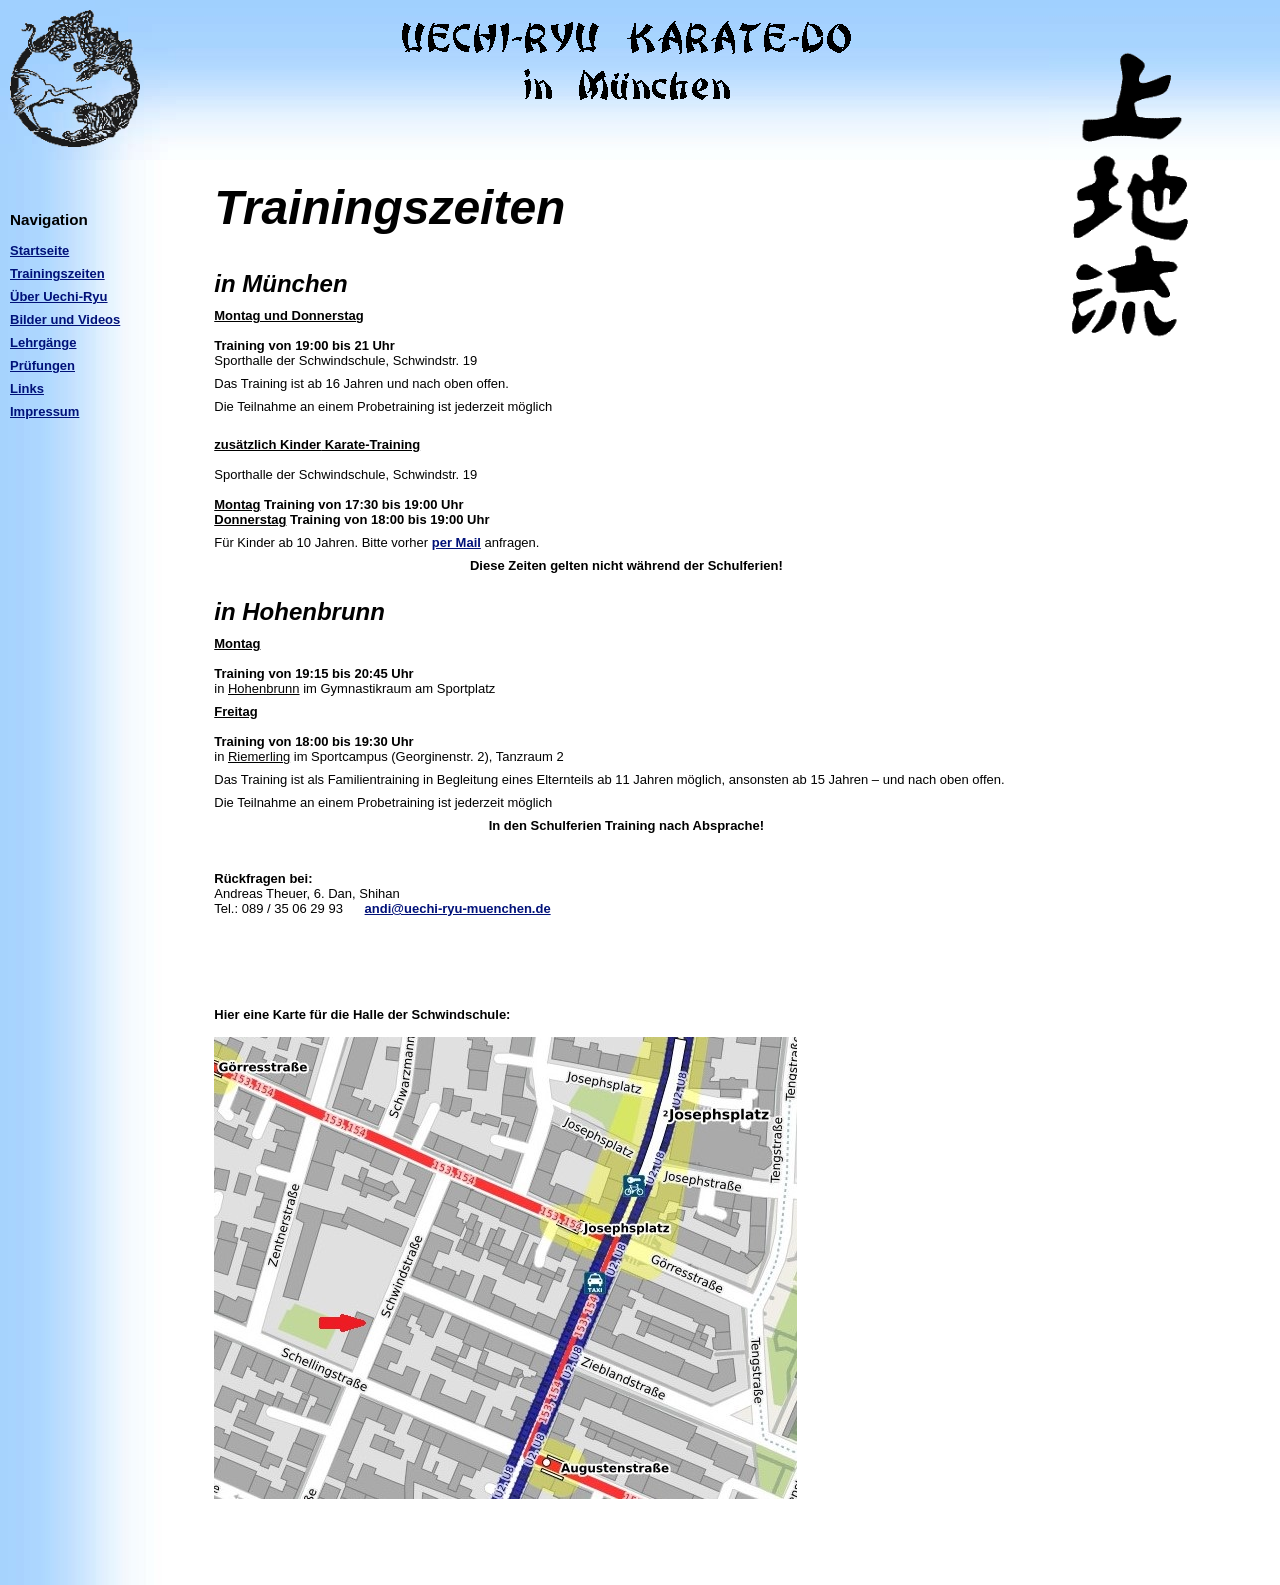
<file: zeiten.html>
<!DOCTYPE html>
<html lang="de">
<head>
    <meta charset="utf-8">
    <title>Uechi-Ryu Karate-Do in München</title>
    <link href="templates/uechi.css" rel="stylesheet" type="text/css">

    <meta name="title" content="Uechi-Ryu Karate-Do in München">
    <meta name="Keywords" content="bilder, karate, karate-do, uechi-ryu, uechi, traditionelles karate, okinawa karate, kampfkunst, andreas theuer, münchen">
    <meta name="Description" content="Uechi-Ryu Karate-Do in München, Traditionelles Karate aus Okinawa in München">
    <meta name="Author" content="Andreas Theuer">
    <meta name="Subject" content="Karate">
    <meta name="Language" content="DE">
    <meta name="Robots" content="index,follow">

    <style type="text/css">
        .Stil1 {font-size: 11px}
    </style>
</head>

<body>

<table width=100% cellspacing="0" cellpadding="10">

<!-- ----------- -->
<!-- Kopf Anfang -->
<!-- ----------- -->
<tr>
    <td background="bilder/bg-links-oben.jpg" width=130>
        <img src="bilder/KDT.gif" width="130" height="137" alt="Kranich, Drache und Tiger" border="0">
    </td>

    <td class="title" background="bilder/bg-oben.jpg">
        <img src="bilder/headline.gif" alt="Uechi-Ryu Karate-Do in München">
    </td>

    <td background="bilder/bg-oben3.jpg" rowspan=2 width=150 valign="top">
        <img src="bilder/uechi-ryu.gif" width="143" height="340" alt="Uechi Ryu" border="0">
    </td>
</tr>

<!-- --------- -->
<!-- Kopf Ende -->
<!-- --------- -->

<!-- ----------------- -->
<!-- Navigation Anfang -->
<!-- ----------------- -->

<tr>
    <td background="bilder/bg-links.jpg" valign="top">
        <pre><span class="Stil4">  </span></pre>
        <h3>Navigation</h3>
        <p><a href="index.html">Startseite</a></p>
        <p><a href="zeiten.html">Trainingszeiten</a></p>
		<p><a href="uechi-ryu.html">Über Uechi-Ryu</a></p>
        <p><a href="bilder.html">Bilder und Videos</a></p>
        <p><a href="lehrgaenge.html">Lehrgänge</a></p>
        <p><a href="pruefungen.html">Prüfungen</a></p>
        <p><a href="links.html">Links</a></p>
        <p><a href="impressum.html">Impressum</a></p>
    </td>

<!-- --------------- -->
<!-- Navigation Ende -->
<!-- --------------- -->

<!-- ------------------- -->
<!-- Mittelspalte Anfang -->
<!-- ------------------- -->

    <td valign="top" align="left" height=400>
        <h1><font size="+4"><i>Trainingszeiten</i></font></h1><br>

        <h1><i>in München</i></h1>

        <p class="auto-style1"><b><u>Montag und Donnerstag</u></b><br><br>
        <strong>Training von 19:00 bis 21 Uhr</strong><br>
        Sporthalle der Schwindschule, Schwindstr. 19</p>
        
        <p class="auto-style1">Das Training ist ab 16 Jahren und nach oben offen.</p>

        <p class="auto-style1">
        Die Teilnahme an einem Probetraining ist jederzeit möglich<br><br>

        <p class="auto-style2"><b><u>zusätzlich <span class="auto-style3">Kinder</span> Karate-Training<br><br></u></b>
        
        Sporthalle der Schwindschule, Schwindstr. 19<br><br>        
        
        <b><u>Montag</u></b> <strong>Training von 17:30 bis 19:00 Uhr</strong><br>
        
        <b><u>Donnerstag</u></b> <strong>Training von 18:00 bis 19:00 Uhr</strong><br></p>

        
        <p class="auto-style2">Für Kinder ab 10 Jahren. Bitte vorher <a href="mailto:kinderkarate@tsc-maxvorstadt.de">per Mail</a> anfragen.</p>

        <p class="auto-style1">
        <div align="center"><b>Diese Zeiten gelten nicht während der Schulferien!</b></div><br>
        </p>

        <h1><i>in Hohenbrunn</i></h1>

        <p class="auto-style1"><b><u>Montag</u></b><br><br>
        <strong>Training von 19:15 bis 20:45 Uhr</strong><br>
        in <u>Hohenbrunn</u> im Gymnastikraum am Sportplatz</p>
        
        <p class="auto-style1"><b><u>Freitag</u></b><br><br>
        <strong>Training von 18:00 bis 19:30 Uhr</strong><br>
        in <u>Riemerling</u> im Sportcampus (Georginenstr. 2), Tanzraum 2</p>
        

        <p class="auto-style1">Das Training ist als Familientraining in Begleitung eines Elternteils ab 11 Jahren möglich, ansonsten ab 15 Jahren – und nach oben offen.</p>

        <p class="auto-style1">
        Die Teilnahme an einem Probetraining ist jederzeit möglich<br>

        <div align="center"><b>In den Schulferien Training nach Absprache!</b></div><br><br>
        </p>

        <p><b>Rückfragen bei:</b><br>
        Andreas Theuer, 6. Dan, Shihan<br>
        Tel.: 089 / 35 06 29 93 &nbsp;&nbsp;&nbsp;&nbsp;
        <a href="mailto:andi@uechi-ryu-muenchen.de">andi@uechi-ryu-muenchen.de</a></p>

        <br><br><br><br><br>

        <p><b>Hier eine Karte für die Halle der Schwindschule:</b><br><br>
        <img src="bilder/lageplan.jpg">
        <br><br><br>
        </p>

    </td>
</tr>

<!-- ----------------- -->
<!-- Mittelspalte Ende -->
<!-- ----------------- -->

<tr>
    <td valign="top" background="bilder/bg-links.jpg">&nbsp;</td>
</tr>

</table>

</body>
</html>
</file>
<file: templates/uechi.css>
﻿/* Grundlayout */
body {
    background-color: #ffffff;
    margin: 0;
    padding: 0;
    font-family: Arial, Helvetica, sans-serif;
    font-size: 13px;
}

/* Tabellen-Layout stabilisieren */
table {
    width: 100%;
    border-collapse: collapse;
}

td {
    vertical-align: top;
}

/* Kopfbereich */
td.title {
    height: 90px;
    width: 600px;
    text-align: center;
    vertical-align: top;
    padding-left: 10px;

    color: #000000;
    font-size: 36px;
    font-weight: bold;
}

/* Navigation */
h3 {
    margin-top: 0;
}

a:link {
    color: #001179;
    font-weight: bold;
    text-decoration: underline;
}

a:visited {
    color: #366666;
    font-weight: bold;
    text-decoration: underline;
}

/* Ãœberschriften */
h1 {
    font-size: 24px;      /* vorher 18px + font size="+4" â†’ stabilisiert */
    font-weight: bold;
    margin-top: 10px;
    margin-bottom: 10px;
}

/* Absatzformatierung */
p {
    margin-top: 8px;
    margin-bottom: 8px;
}

/* Listen */
ul {
    margin-left: 25px;
    margin-right: 30px;
}

/* Zentrierte Bilder */
img.center {
    display: block;
    margin-left: auto;
    margin-right: auto;
}

/* Kleine SchriftgrÃ¶ÃŸen */
.small {
    font-size: 11px;
}

/* GroÃŸe SchriftgrÃ¶ÃŸen */
.big {
    font-size: 20px;
}

/* Navigation â€“ aktiver MenÃ¼punkt */
.nav-active {
    color: #001179;
    font-weight: bold;
}

/* Abstandshalter fÃ¼r alte Layout-Tricks */
.spacer {
    height: 10px;
    display: block;
}

/* --------------------------------------------- */
/* MOBILE VERSION – Option A (nur CSS)           */
/* --------------------------------------------- */

@media screen and (max-width: 800px) {

    /* Gesamte Seite etwas einrücken */
    body {
        padding: 10px;
    }

    /* Tabellenlayout etwas flexibler machen */
    table {
        width: 100%;
    }

    td {
        display: block;
        width: 100%;
    }

    /* Navigation links soll nicht 130px breit bleiben */
    td[background*="bg-links.jpg"],
    td[background*="bg-links-oben.jpg"] {
        width: 100%;
        background-size: cover;
    }

    /* Überschriften etwas kleiner */
    h1 {
        font-size: 20px;
        text-align: center;
    }

    /* Bilder automatisch verkleinern */
    img {
        max-width: 100%;
        height: auto;
    }

    /* Headline-Bild zentrieren */
    td.title img {
        display: block;
        margin: 0 auto;
        max-width: 90%;
    }

    /* Logo rechts (uechi-ryu.gif) unter den Inhalt schieben */
    td[background*="bg-oben3.jpg"] {
        display: none; /* Retro-Look bleibt, aber mobil sinnvoll */
    }

    /* Textblöcke angenehmer lesbar */
    p {
        font-size: 15px;
        line-height: 1.4;
    }

    /* Navigation-Links größer für Touch */
    td a {
        font-size: 18px;
        display: block;
        margin-bottom: 6px;
    }
}
</file>
